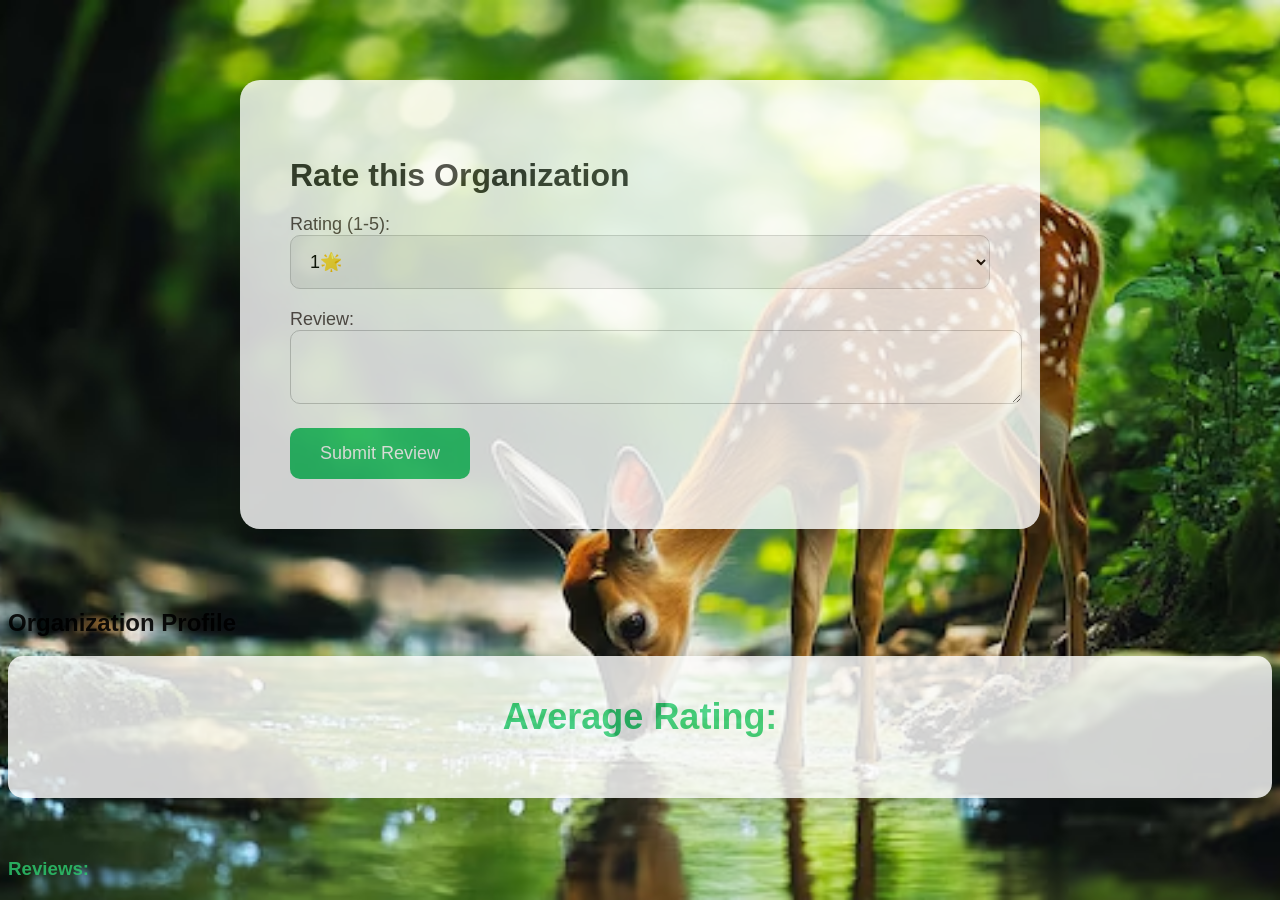
<file: review.html>
<!DOCTYPE html>
<html lang="en">
<head>
    <meta charset="UTF-8">
    <meta name="viewport" content="width=device-width, initial-scale=1.0">
    <title>Animal Organization Ratings</title>
   
    <style>
        


body {
    font-family: 'Montserrat', sans-serif;
    background-image: url('image.avif'); /* Add background image */
    background-size: cover; /* Cover entire page */
    background-position: center; /* Center image */
    background-attachment: fixed;
    opacity: .9
     /* Fix image position */
}

.rating-container {
    display: flex;
    flex-direction: column;
    align-items: center;
    padding: 40px;
    background-color: #fff; /* White background for container */
    border-radius: 15px;
    box-shadow: 0 5px 20px rgba(0, 0, 0, 0.1);
    opacity: .9;
}

.rating {
    font-size: 36px;
    font-weight: bold;
    color: #2ecc71;

}

.rating-breakdown {
    font-size: 22px;
    color: #666;
    margin-bottom: 20px;
}

.reviews-container {
    margin-top: 60px;
    opacity: .9
}

.review {
    background-color: #f9f9f9;
    padding: 30px;
    border-bottom: 1px solid #ddd;
    border-radius: 10px;
    box-shadow: 0 2px 10px rgba(0, 0, 0, 0.05);
}

.review:nth-child(even) {
    background-color: #e5e5e5;
}

/* .organization-info {
    margin-top: 80px;
    background-color: #fff;
    padding: 40px;
    border-radius: 15px;
    box-shadow: 0 5px 20px rgba(239, 9, 9, 0.797);
} */

.rating-form {
    max-width: 700px;
    margin: 80px auto;
    padding: 50px;
    background-color: #fff;
    border-radius: 20px;
    box-shadow: 0 10px 30px rgba(0, 0, 0, 0.2);
    opacity: .9
}

.rating-form h2 {
    color: #333;
    font-weight: bold;
    font-size: 32px;
    margin-bottom: 20px;
    
}

.rating-form label {
    font-size: 18px;
    color: #594c4c;
    margin-bottom: 10px;
}

.rating-form select {
    width: 100%;
    padding: 15px;
    font-size: 18px;
    border: 1px solid #ccc;
    border-radius: 10px;
    margin-bottom: 20px;
}

.rating-form textarea {
    width: 100%;
    padding: 15px;
    font-size: 18px;
    border: 1px solid #ccc;
    border-radius: 10px;
    margin-bottom: 20px;
    
}

.rating-form button {
    background-color: #2ecc71;
    color: #fff;
    padding: 15px 30px;
    border: none;
    border-radius: 10px;
    font-size: 18px;
    cursor: pointer;
}

.rating-form button:hover {
    background-color: #34c759;

}

/* Responsive Design */

@media (max-width: 768px) {
    .rating-container {
        padding: 20px;
    }
    .rating-form {
        padding: 30px;
    }
}

@media (max-width: 480px) {
    .rating-container {
        padding: 10px;
    }
    .rating-form {
        padding: 20px;
    }
}

/*  */
    </style>
</head>
<body>
  
<div class="rating-form">
    <h2>Rate this Organization</h2>
    <form id="rating-form">
        <label for="rating">Rating (1-5):</label>
        <select id="rating" required>
            <option value="1">1🌟</option>
            <option value="2">2🌟🌟</option>
            <option value="3">3🌟🌟🌟</option>
            <option value="4">4🌟🌟🌟🌟</option>
            <option value="5">5🌟🌟🌟🌟🌟</option>
        </select>
        <label for="review">Review:</label>
        <textarea id="review" required></textarea>
        <button id="submit-btn">Submit Review</button>
    </form>
</div>
<!-- Organization Profile Page -->
<div class="organization-profile">
    <h2 >Organization Profile</h2>
    <div class="rating-container">
        <div class="rating">Average Rating: <span id="average-rating"></span></div>
        <div class="rating-breakdown">
            <span id="rating-distribution"></span>
        </div>
    </div>
    <div class="reviews-container">
        <h3 style="color: #2ecc71;">Reviews:</h3>
        <div id="reviews"></div>
    </div>
  
</div>


    
    <script>
        

let ratings = [];

// Get organization profile elements
const averageRatingElement = document.getElementById('average-rating');
const ratingDistributionElement = document.getElementById('rating-distribution');
const reviewsElement = document.getElementById('reviews');
const organizationNameElement = document.getElementById('organization-name');
const missionStatementElement = document.getElementById('mission-statement');
const contactInfoElement = document.getElementById('contact-info');

// Submit rating form event listener
document.getElementById('submit-btn').addEventListener('click', (e) => {
    e.preventDefault();

    // Get rating and review values
    const ratingValue = document.getElementById('rating').value;
    const reviewValue = document.getElementById('review').value;
    const newRating = {
        rating: ratingValue,
        review: reviewValue
    };

    // Add new rating to ratings array
    ratings.push(newRating);

    // Update organization profile page
    updateOrganizationProfile();
});

// Update organization profile page function
function updateOrganizationProfile() {
    // Calculate average rating
    const averageRating = calculateAverageRating();

    // Update average rating element
    averageRatingElement.textContent = `${averageRating}/5`;

    // Update rating distribution element
    ratingDistributionElement.textContent = `${getRatingDistribution()}% positive`;

    reviewsElement.innerHTML = '';
    ratings.forEach((rating, index) => {
        const reviewHTML = `
            <div class="review">
                <p>Rating: ${rating.rating}/5</p>
                <p>${rating.review}</p>
            </div>
        `;
        reviewsElement.insertAdjacentHTML('beforeend', reviewHTML);
    });
}

// Calculate average rating function
function calculateAverageRating() {
    let sum = 0;
    ratings.forEach((rating) => {
        sum += parseInt(rating.rating);
    });
    return (sum / ratings.length).toFixed(2);
}

// Get rating distribution function
function getRatingDistribution() {
    let positiveRatings = 0;
    ratings.forEach((rating) => {
        if (rating.rating >= 4) {
            positiveRatings++;
        }
    });
    return ((positiveRatings / ratings.length) * 100).toFixed(2);
}




    </script>
</body>
</html>
</file>
